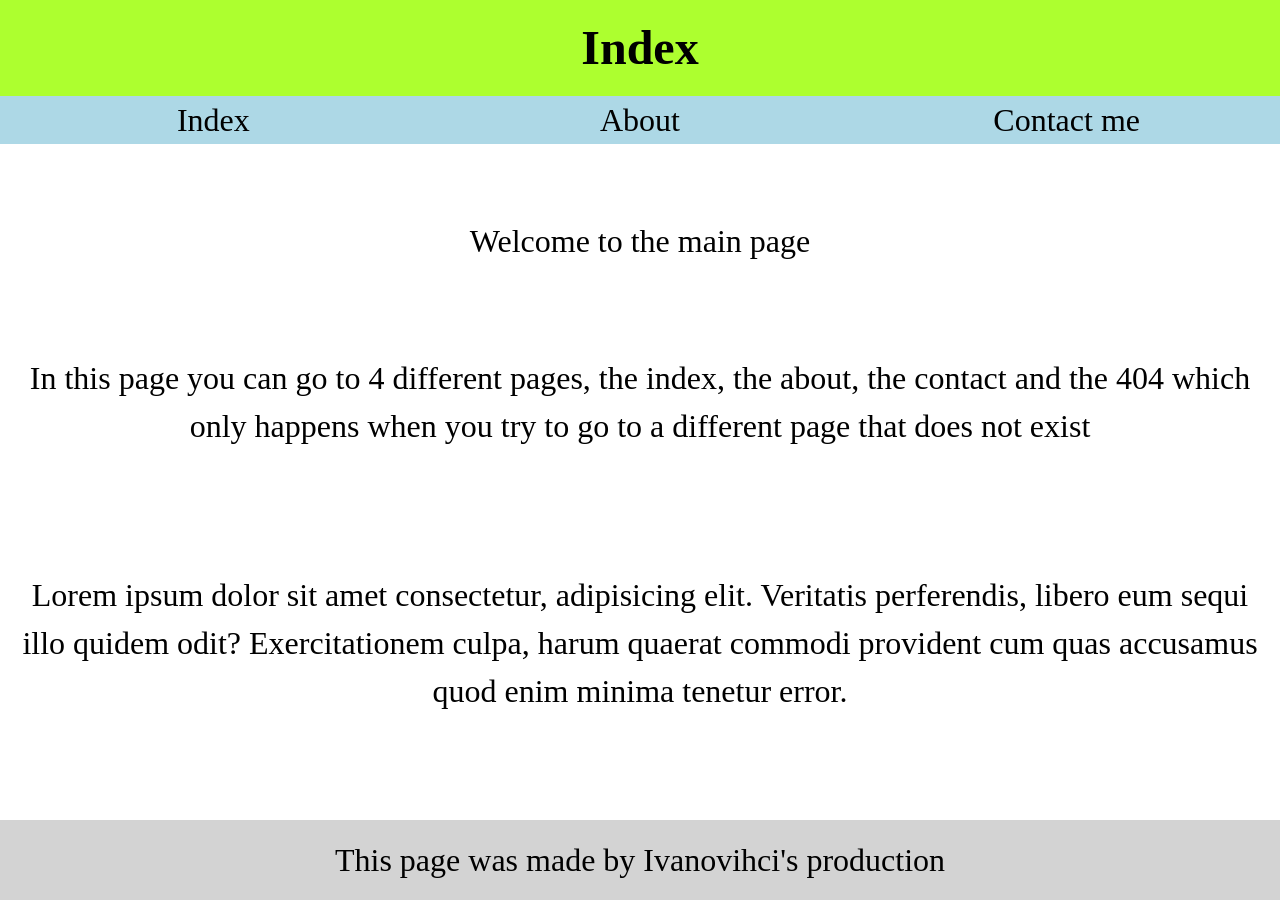
<file: pages/index.html>
<!DOCTYPE html>
<html lang="en">
<head>
    <meta charset="UTF-8">
    <meta name="viewport" content="width=device-width, initial-scale=1.0">
    <link rel="icon" type="image/png" href="/img/Logo.png?v=2" />
    <link rel="stylesheet" href="/styles/index-style.css">
    <title>Index</title>
</head>
<body>
    <header>
        <h1>Index</h1>
        <a href="/index" class="link">Index</a>
        <a href="/about" class="link">About</a>
        <a href="/contact-me" class="link">Contact me</a>
    </header>

    <main>
        <p>Welcome to the main page</p>
        <p>In this page you can go to 4 different pages, the index, the about, the contact and the 404 which only happens when you try to go to a different page that does not exist</p>
        <p>Lorem ipsum dolor sit amet consectetur, adipisicing elit. Veritatis perferendis, libero eum sequi illo quidem odit? Exercitationem culpa, harum quaerat commodi provident cum quas accusamus quod enim minima tenetur error.</p>
    </main>

    <footer>
        <p>This page was made by Ivanovihci's production</p>
    </footer> 
    
</body>
</html>
</file>
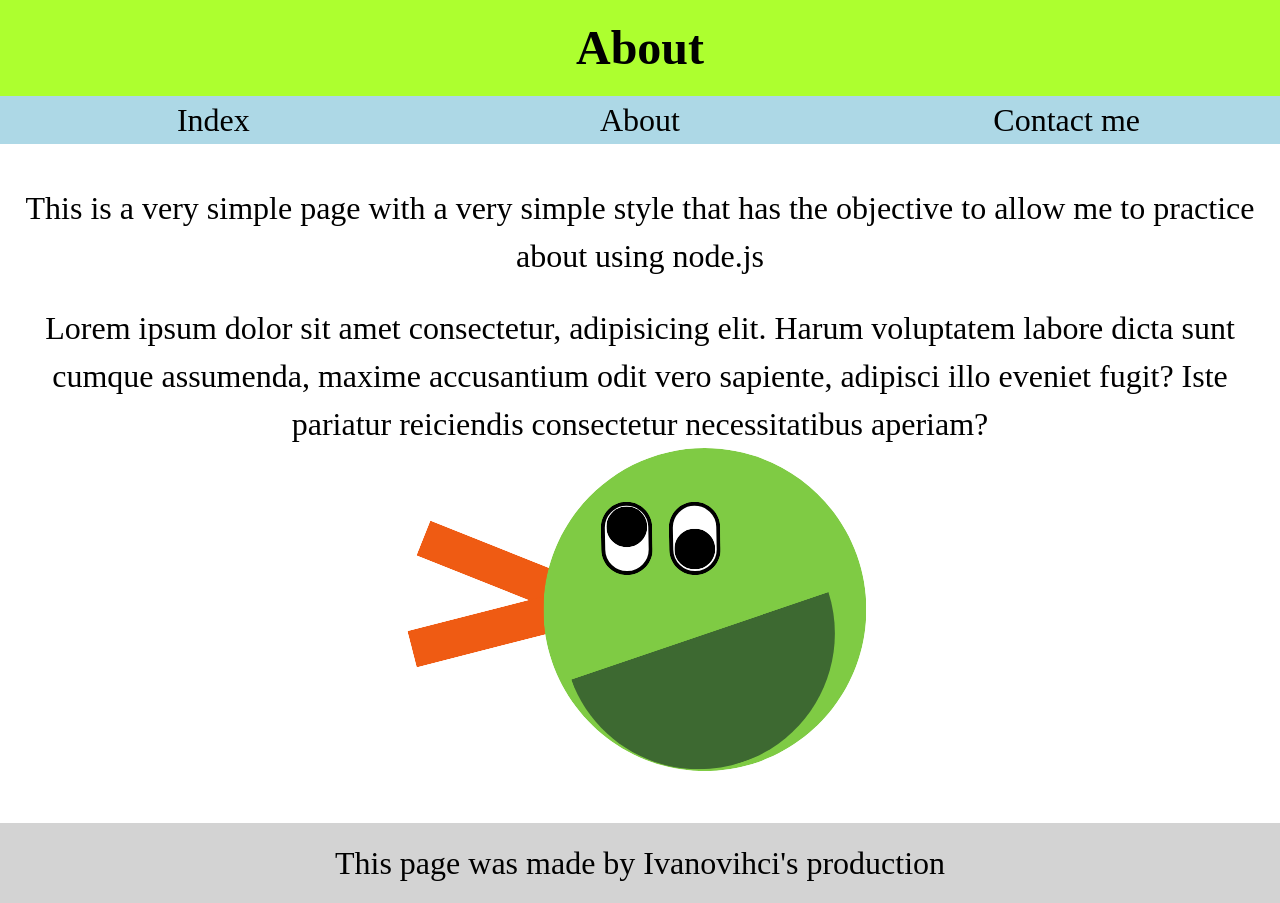
<file: pages/about.html>
<!DOCTYPE html>
<html lang="en">
<head>
    <meta charset="UTF-8">
    <meta name="viewport" content="width=device-width, initial-scale=1.0">
    <link rel="icon" type="image/png" href="../img/Logo.png" />
    <link rel="stylesheet" href="../styles/about-styles.css">
    <title>About</title>
</head>
<body>
    <header>
        <h1>About</h1>
        <a href="/index" class="link">Index</a>
        <a href="/about" class="link">About</a>
        <a href="/contact-me" class="link">Contact me</a>
    </header>
    <main>
        <p>This is a very simple page with a very simple style that has the objective to allow me to practice about using node.js</p>
        <p>Lorem ipsum dolor sit amet consectetur, adipisicing elit. Harum voluptatem labore dicta sunt cumque assumenda, maxime accusantium odit vero sapiente, adipisci illo eveniet fugit? Iste pariatur reiciendis consectetur necessitatibus aperiam?</p>
        <img src="../img/Creator.svg" alt="Author">
    </main>
    <footer>
        <p>This page was made by Ivanovihci's production</p>
    </footer> 
</body>
</html>
</file>
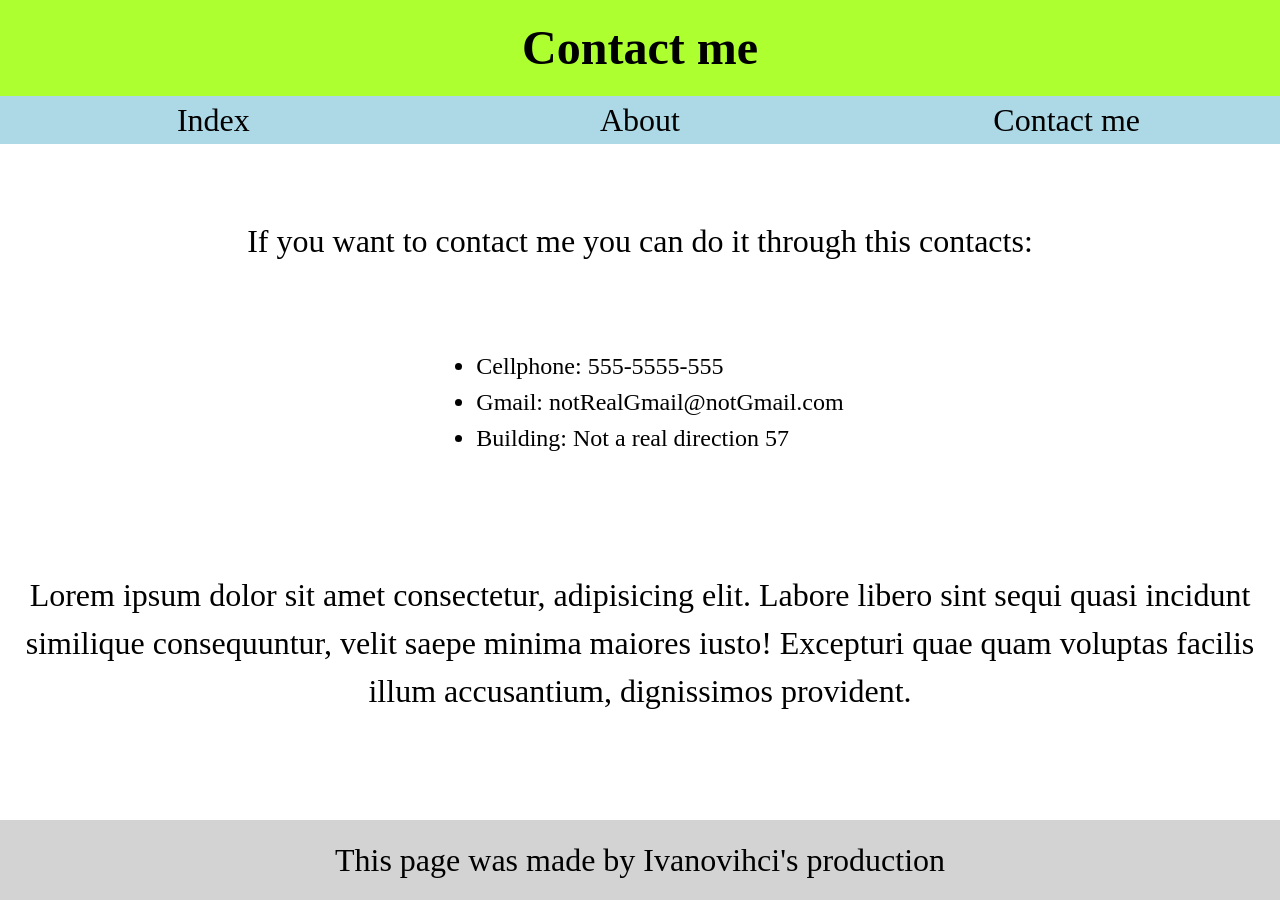
<file: pages/contact-me.html>
<!DOCTYPE html>
<html lang="en">
<head>
    <meta charset="UTF-8">
    <meta name="viewport" content="width=device-width, initial-scale=1.0">
    <link rel="icon" type="image/png" href="../img/Logo.png" />
    <link rel="stylesheet" href="../styles/contact-me-styles.css">
    <title>Contact</title>
</head>
<body>
    <header>
        <h1>Contact me</h1>
        <a href="/index" class="link">Index</a>
        <a href="/about" class="link">About</a>
        <a href="/contact-me" class="link">Contact me</a>
    </header>

    <main>
        <p>If you want to contact me you can do it through this contacts:</p>
        <ul>
            <li>Cellphone: 555-5555-555</li>
            <li>Gmail: notRealGmail@notGmail.com</li>
            <li>Building: Not a real direction 57</li>
        </ul>
        <p>Lorem ipsum dolor sit amet consectetur, adipisicing elit. Labore libero sint sequi quasi incidunt similique consequuntur, velit saepe minima maiores iusto! Excepturi quae quam voluptas facilis illum accusantium, dignissimos provident.</p>
    </main>

    <footer>
        <p>This page was made by Ivanovihci's production</p>
    </footer> 
</body>
</html>
</file>
<file: styles/index-style.css>
/* css reset */
/*
  1. Use a more-intuitive box-sizing model.
*/
*,
*::before,
*::after {
  box-sizing: border-box;
}
/*
    2. Remove default margin
  */
* {
  margin: 0;
}
/*
    Typographic tweaks!
    3. Add accessible line-height
    4. Improve text rendering
  */
body {
  line-height: 1.5;
  -webkit-font-smoothing: antialiased;
}
/*
    5. Improve media defaults
  */
img,
picture,
video,
canvas,
svg {
  display: block;
  max-width: 100%;
}
/*
    6. Remove built-in form typography styles
  */
input,
button,
textarea,
select {
  font: inherit;
}
/*
    7. Avoid text overflows
  */
p,
h1,
h2,
h3,
h4,
h5,
h6 {
  overflow-wrap: break-word;
}
/*
    8. Create a root stacking context
  */
#root,
#__next {
  isolation: isolate;
}

/* parts recommend form the MDN articles  */
button,
input,
select,
textarea {
  font-family: inherit;
  font-size: 100%;
}

input,
textarea,
select,
button {
  width: 150px;
  padding: 0;
  margin: 0;
  box-sizing: border-box;
}

/* end of the reset */

body {
  display: grid;
  min-height: 100vh;
  grid-template-rows: auto 1fr auto;
  margin: 0;
}

header {
    display: grid;
    grid-template-columns: 1fr 1fr 1fr;
    grid-template-rows: 2fr 1fr;
    place-items: center;
    background-color: lightblue;
}

h1 {
    grid-column: 1/4;
    grid-row: 1/2;
    background-color: greenyellow;
    width: 100%;
    height: 100%;
    display: flex;
    justify-content: center; 
    align-items: center;    
    font-size: 3rem;
}

main {
    display: grid;
    grid-template-columns: 1fr;
    grid-template-rows: 0.5fr 0.5fr 1fr;
    place-items: center;
    padding: 1rem;
    text-align: center;
    padding: 1rem;
}

footer {
    background-color: lightgrey;
    padding: 1rem;
    text-align: center;
}

p {
    font-size: 2rem;
}

.link {
    cursor: pointer;
    font-size: 2rem;
    text-decoration: none;
    color: black;
}
</file>
<file: styles/about-styles.css>
/* css reset */
/*
  1. Use a more-intuitive box-sizing model.
*/
*,
*::before,
*::after {
  box-sizing: border-box;
}
/*
    2. Remove default margin
  */
* {
  margin: 0;
}
/*
    Typographic tweaks!
    3. Add accessible line-height
    4. Improve text rendering
  */
body {
  line-height: 1.5;
  -webkit-font-smoothing: antialiased;
}
/*
    5. Improve media defaults
  */
img,
picture,
video,
canvas,
svg {
  display: block;
  max-width: 100%;
}
/*
    6. Remove built-in form typography styles
  */
input,
button,
textarea,
select {
  font: inherit;
}
/*
    7. Avoid text overflows
  */
p,
h1,
h2,
h3,
h4,
h5,
h6 {
  overflow-wrap: break-word;
}
/*
    8. Create a root stacking context
  */
#root,
#__next {
  isolation: isolate;
}

/* parts recommend form the MDN articles  */
button,
input,
select,
textarea {
  font-family: inherit;
  font-size: 100%;
}

input,
textarea,
select,
button {
  width: 150px;
  padding: 0;
  margin: 0;
  box-sizing: border-box;
}

/* end of the reset */

body {
  display: grid;
  min-height: 100vh;
  grid-template-rows: auto 1fr auto;
  margin: 0;
}

header {
    display: grid;
    grid-template-columns: 1fr 1fr 1fr;
    grid-template-rows: 2fr 1fr;
    place-items: center;
    background-color: lightblue;
}

h1 {
    grid-column: 1/4;
    grid-row: 1/2;
    background-color: greenyellow;
    width: 100%;
    height: 100%;
    display: flex;
    justify-content: center; 
    align-items: center;    
    font-size: 3rem;
}

main {
    display: grid;
    grid-template-columns: 1fr;
    grid-template-rows: 1fr 1fr;
    place-items: center;
    padding: 1rem;
    text-align: center;
}

footer {
    background-color: lightgrey;
    padding: 1rem;
    text-align: center;
}

p {
    font-size: 2rem;
}

.link {
    cursor: pointer;
    font-size: 2rem;
    text-decoration: none;
    color: black;
}
</file>
<file: styles/contact-me-styles.css>
/* css reset */
/*
  1. Use a more-intuitive box-sizing model.
*/
*,
*::before,
*::after {
  box-sizing: border-box;
}
/*
    2. Remove default margin
  */
* {
  margin: 0;
}
/*
    Typographic tweaks!
    3. Add accessible line-height
    4. Improve text rendering
  */
body {
  line-height: 1.5;
  -webkit-font-smoothing: antialiased;
}
/*
    5. Improve media defaults
  */
img,
picture,
video,
canvas,
svg {
  display: block;
  max-width: 100%;
}
/*
    6. Remove built-in form typography styles
  */
input,
button,
textarea,
select {
  font: inherit;
}
/*
    7. Avoid text overflows
  */
p,
h1,
h2,
h3,
h4,
h5,
h6 {
  overflow-wrap: break-word;
}
/*
    8. Create a root stacking context
  */
#root,
#__next {
  isolation: isolate;
}

/* parts recommend form the MDN articles  */
button,
input,
select,
textarea {
  font-family: inherit;
  font-size: 100%;
}

input,
textarea,
select,
button {
  width: 150px;
  padding: 0;
  margin: 0;
  box-sizing: border-box;
}

/* end of the reset */

body {
  display: grid;
  min-height: 100vh;
  grid-template-rows: auto 1fr auto;
  margin: 0;
}

header {
    display: grid;
    grid-template-columns: 1fr 1fr 1fr;
    grid-template-rows: 2fr 1fr;
    place-items: center;
    background-color: lightblue;
}

h1 {
    grid-column: 1/4;
    grid-row: 1/2;
    background-color: greenyellow;
    width: 100%;
    height: 100%;
    display: flex;
    justify-content: center; 
    align-items: center;    
    font-size: 3rem;
}

main {
    display: grid;
    grid-template-columns: 1fr;
    grid-template-rows: 0.5fr 0.5fr 1fr;
    place-items: center;
    padding: 1rem;
    text-align: center;
    padding: 1rem;
}

li {
  font-size: 1.5rem;
  text-align: left;
}

footer {
    background-color: lightgrey;
    padding: 1rem;
    text-align: center;
}

p {
    font-size: 2rem;
}

.link {
    cursor: pointer;
    font-size: 2rem;
    text-decoration: none;
    color: black;
}
</file>
